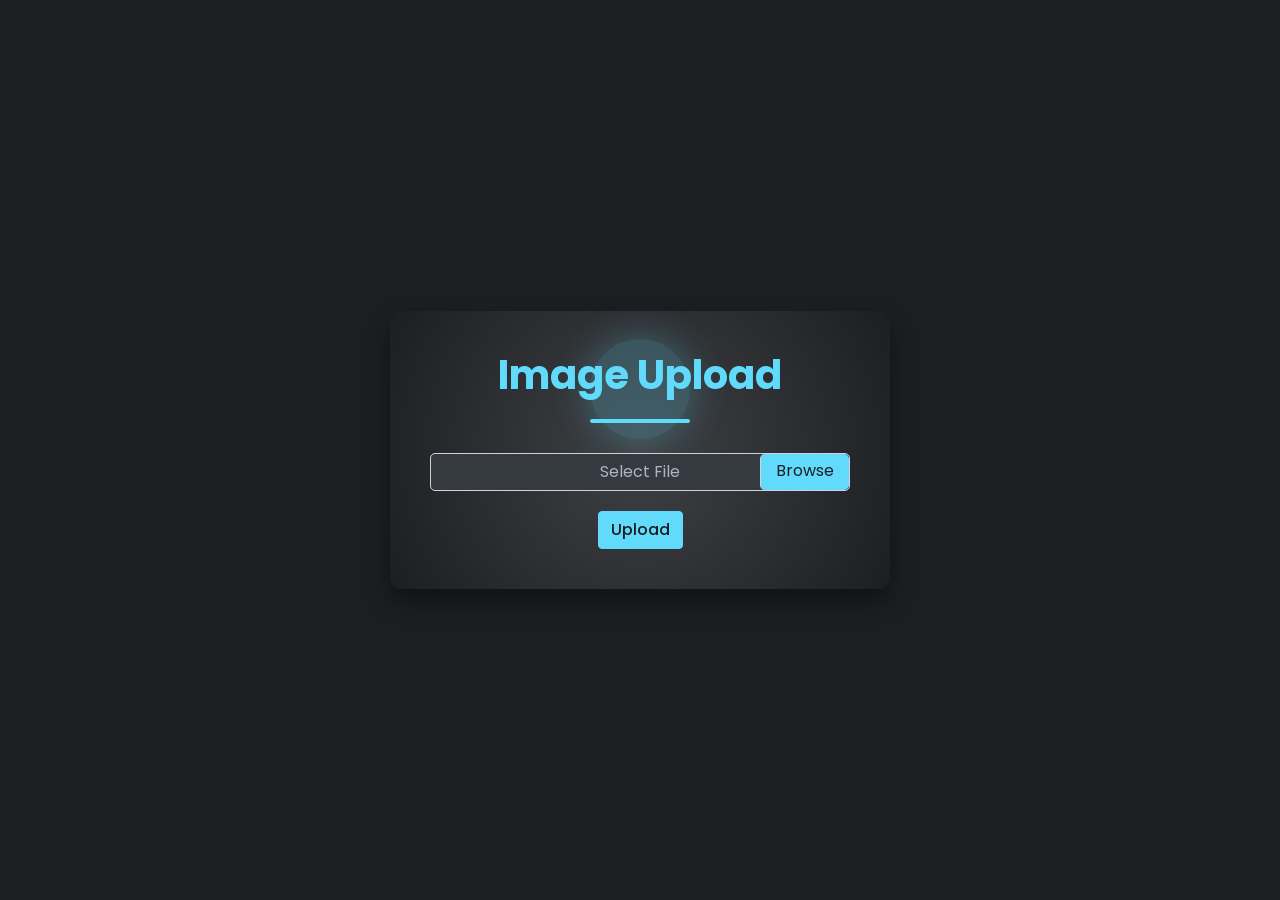
<file: templates/index.html>
<!DOCTYPE html>
<html lang="en">
<head>
    <meta charset="UTF-8">
    <title>Image Upload - YOLOv8 & SAM2</title>
    <link href="https://stackpath.bootstrapcdn.com/bootstrap/4.5.2/css/bootstrap.min.css" rel="stylesheet">
    <style>
        @import url('https://fonts.googleapis.com/css2?family=Poppins:wght@300;500;700&display=swap');

        body {
            background-color: #1c1e22;
            color: #f5f6f7;
            font-family: 'Poppins', sans-serif;
            display: flex;
            justify-content: center;
            align-items: center;
            height: 100vh;
            margin: 0;
        }

        .upload-container {
            background: #292b2f;
            padding: 40px;
            border-radius: 12px;
            box-shadow: 0 12px 24px rgba(0, 0, 0, 0.4);
            text-align: center;
            position: relative;
            max-width: 500px;
            width: 100%;
        }

        .upload-container::before {
            content: "";
            position: absolute;
            top: 0;
            left: 0;
            width: 100%;
            height: 100%;
            background: radial-gradient(circle, rgba(255, 255, 255, 0.1) 0%, rgba(0, 0, 0, 0.3) 100%);
            border-radius: 12px;
            z-index: 0;
        }

        h1 {
            position: relative;
            margin-bottom: 30px;
            color: #61dafb;
            font-size: 2.5em;
            font-weight: 700;
            z-index: 1;
        }

        h1::after {
            content: "";
            display: block;
            width: 100px;
            height: 4px;
            background: #61dafb;
            margin: 20px auto;
            border-radius: 2px;
        }

        .custom-file-input ~ .custom-file-label::after {
            content: "Browse";
            background: #61dafb;
            color: #1c1e22;
            border-radius: 5px;
            padding: 5px 15px;
            cursor: pointer;
        }

        .custom-file-label {
            color: #adb5bd;
            background: #343a40;
            border-radius: 5px;
        }

        .btn-primary {
            background-color: #61dafb;
            border-color: #61dafb;
            color: #1c1e22;
            font-weight: 500;
            position: relative;
            z-index: 1;
        }

        .btn-primary:hover {
            background-color: #4fa3c2;
            border-color: #4fa3c2;
        }

        .custom-file-input:focus ~ .custom-file-label {
            color: #61dafb;
            background: #292b2f;
        }

        .form-group {
            margin-bottom: 20px;
        }

        .highlight {
            position: absolute;
            top: 10%;
            left: 50%;
            transform: translateX(-50%);
            width: 100px;
            height: 100px;
            background: rgba(97, 218, 251, 0.2);
            border-radius: 50%;
            box-shadow: 0 0 40px rgba(97, 218, 251, 0.3);
            z-index: 0;
        }
    </style>
</head>
<body>
    <div class="upload-container">
        <div class="highlight"></div>
        <h1>Image Upload</h1>
        <form action="/upload" method="post" enctype="multipart/form-data">
            <div class="form-group">
                <div class="custom-file">
                    <input type="file" name="file" class="custom-file-input" id="customFile" required>
                    <label class="custom-file-label" for="customFile">Select File</label>
                </div>
            </div>
            <button type="submit" class="btn btn-primary">Upload</button>
        </form>
    </div>
    <script src="https://code.jquery.com/jquery-3.5.1.slim.min.js"></script>
    <script src="https://cdn.jsdelivr.net/npm/@popperjs/core@2.5.4/dist/umd/popper.min.js"></script>
    <script src="https://stackpath.bootstrapcdn.com/bootstrap/4.5.2/js/bootstrap.min.js"></script>
    <script>
        $(".custom-file-input").on("change", function() {
            var fileName = $(this).val().split("\\").pop();
            $(this).siblings(".custom-file-label").addClass("selected").html(fileName);
        });
    </script>
</body>
</html>
</file>
